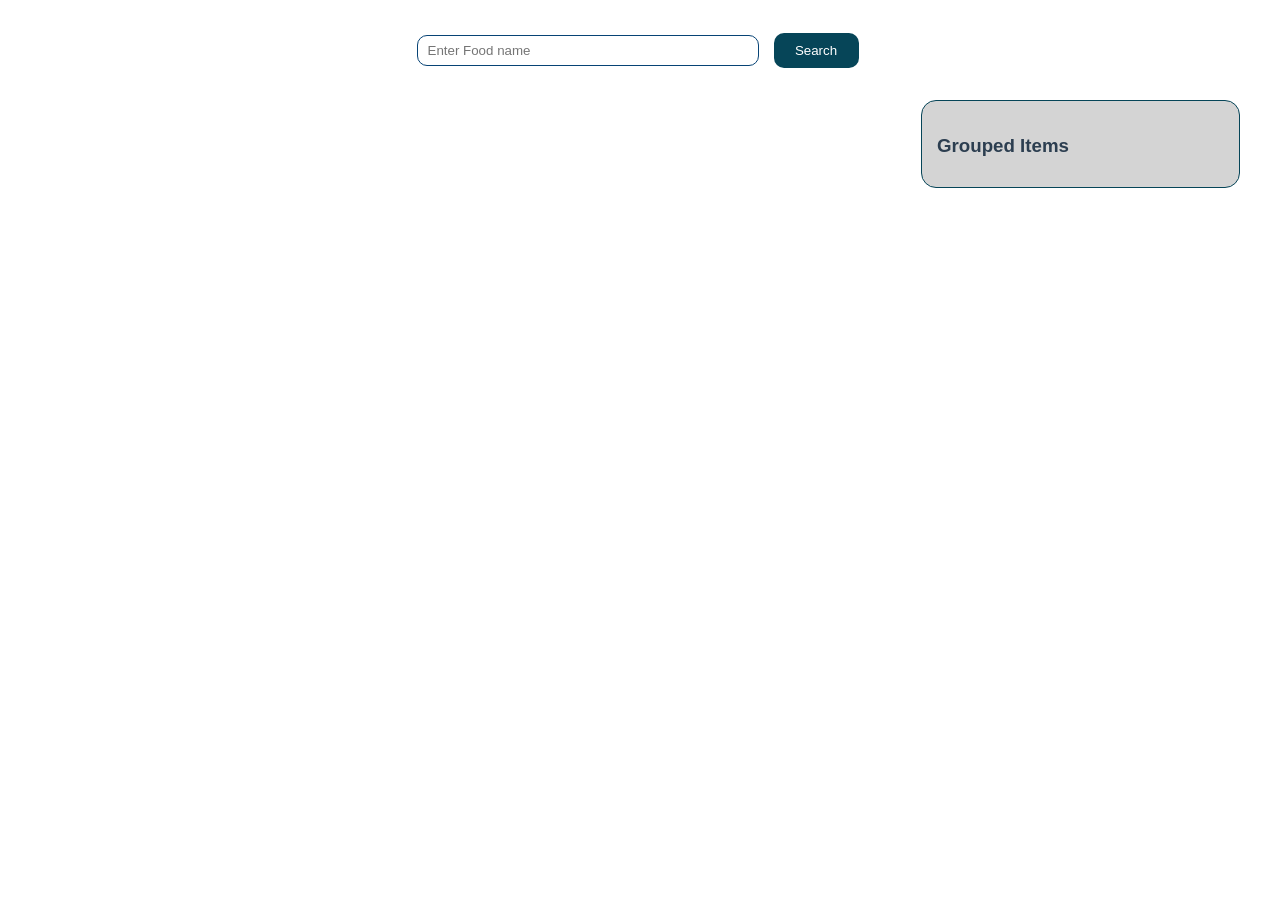
<file: Assingment-2/index.html>
<!DOCTYPE html>
<html lang="en">
  <head>
    <meta charset="UTF-8" />
    <meta name="viewport" content="width=device-width, initial-scale=1.0" />
    <title>Cocktail </title>
    <link rel="stylesheet" href="style.css" />
  </head>
  <body>
    <div class="detailsContainer" id="detailsContainer"></div>
    <div class="searchCon">
      <input
        type="text"
        placeholder="Enter Food name"
        id="inputValue"
        class="input"
      />
      <button class="searchBtn" onclick="search()">Search</button>
    </div>

    <div class="main" id="main">
      <div class="container" id="mainContainer"></div>
      <div class="groupContainer" id="groupContainer">
        <h3>Grouped Items</h3>
      </div>
    </div>

    <div class="modal" id="drinkModal">
      <div class="modal-content">
        <span class="close-btn" onclick="closeModal()">&times;</span>
        <div id="modalContent"></div>
      </div>
    </div>

    <script src="script.js"></script>
  </body>
</html>
</file>
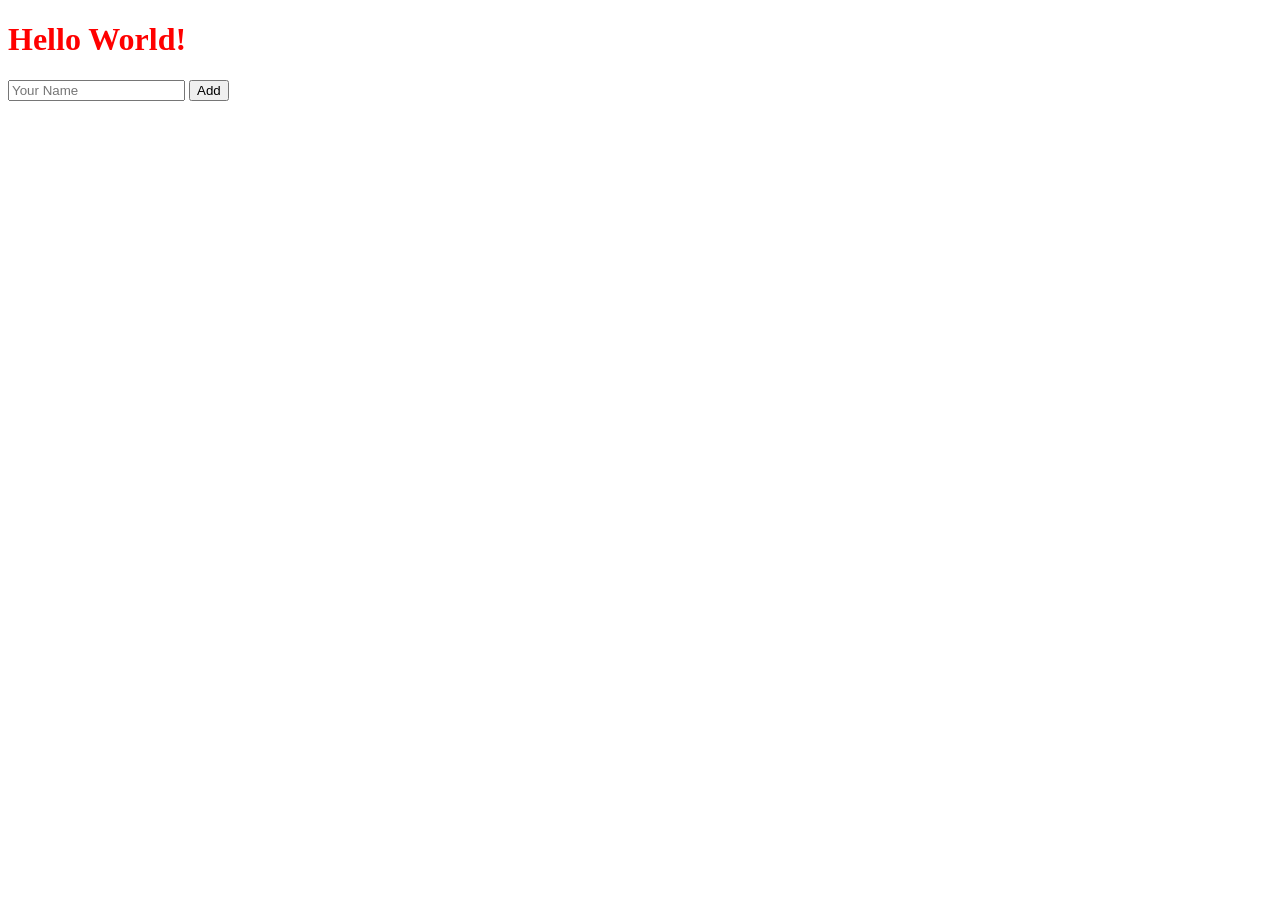
<file: Module-05/index.html>
<!DOCTYPE html>
<html lang="en">
<head>
    <meta charset="UTF-8">
    <meta name="viewport" content="width=device-width, initial-scale=1.0">
    <title>Document</title>
    <link rel="stylesheet" href="style.css">
</head>
<body>
    <h1 id="title">Hello World!</h1>

    <!-- <div class="box-container">
        <div class="box">Box-1</div>
        <div class="box">Box-2</div>
        <div class="box">Box-3</div>
        <div class="box">Box-4</div>
        <div class="box">Box-5</div>
        <div class="box">Box-6</div>
        <div class="box">Box-7</div>
        <div class="box">Box-8</div>
        <div class="box">Box-9</div>
    </div> -->
    <input type="text" name="" id="name" placeholder="Your Name">
    <button id ="addHandler">Add</button>

    <div class="name-con" id="name-con">

    </div>
    <section id="userData-container"></section>
    <script src="app.js"></script>
</body>
</html>
</file>
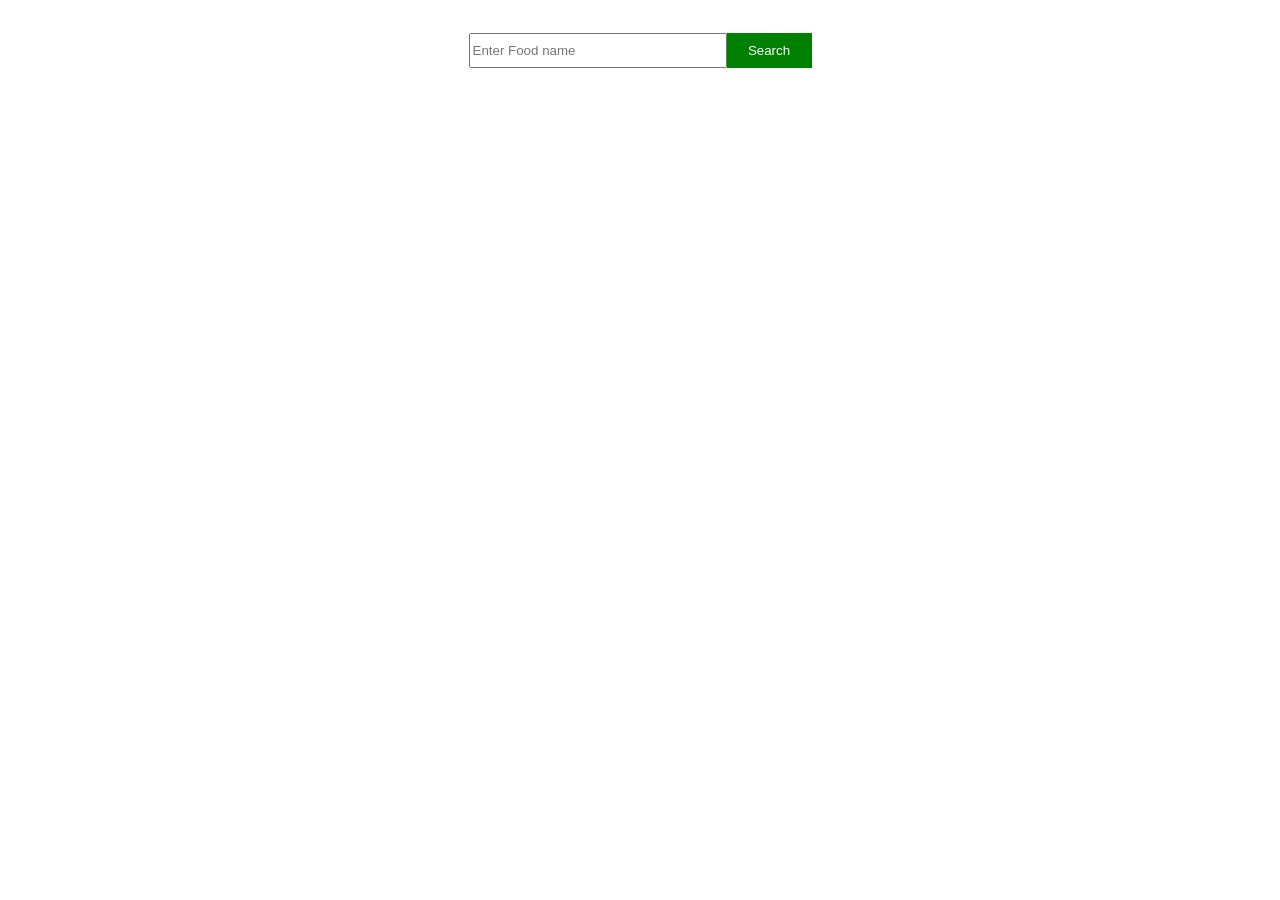
<file: module-7.5/index.html>
<!DOCTYPE html>
<html lang="en">
  <head>
    <meta charset="UTF-8" />
    <meta name="viewport" content="width=device-width, initial-scale=1.0" />
    <title>Food</title>
    <link rel="stylesheet" href="style.css" />
  </head>
  <body>
    <div class="detailsContainer" id="detailsContainer"></div>
    <div class="searchCon">
      <input
        type="text"
        placeholder="Enter Food name"
        id="inputValue"
        class="input"
      />
      <button class="searchBtn" onclick="search()">Search</button>
    </div>

    <div class="container" id="containerSearchResults"></div>

    <script src="main.js"></script>
  </body>
</html>
</file>
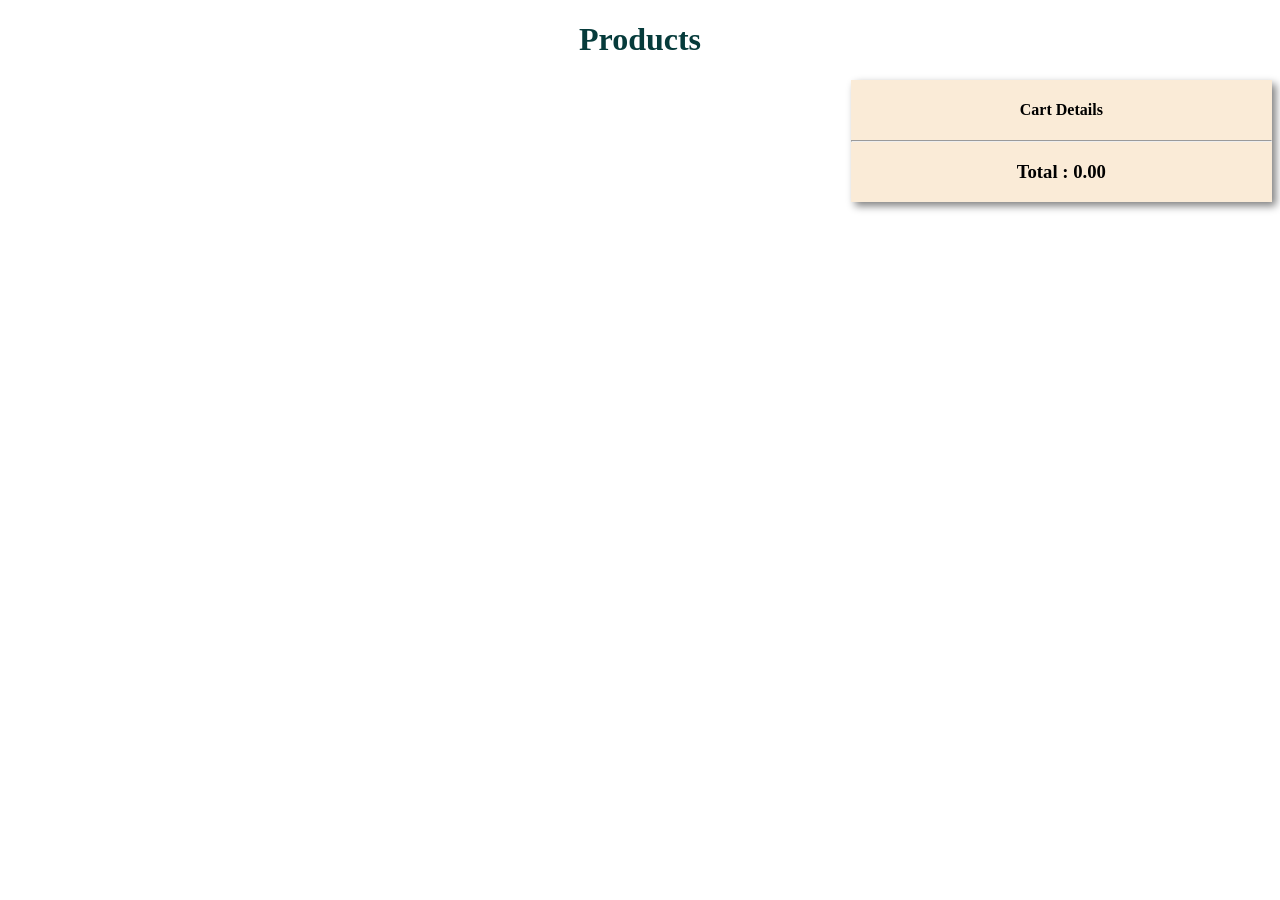
<file: project-01/index.html>
<!DOCTYPE html>
<html lang="en">
  <head>
    <meta charset="UTF-8" />
    <meta name="viewport" content="width=device-width, initial-scale=1.0" />
    <title>Document</title>
    <link rel="stylesheet" href="style.css" />
  </head>
  <body>
    <h1 class="title">Products</h1>
    <div class="mainContainer">
      <div id="productContainer"></div>

      <div class="cartContainer" id="cartContainer">
        <h4>Cart Details</h4>

        <hr />
        <h3>Total : <span id="total">0.00</span></h3>
      </div>
    </div>

    <script src="script.js"></script>
  </body>
</html>
</file>
<file: Assingment-2/style.css>
body {
  margin: 0 8.5px;
  box-sizing: border-box;
  font-family: Arial, sans-serif;
}

.searchCon {
  text-align: center;
  display: flex;
  justify-content: center;
  align-items: center;
  height: 100px;
}

#inputValue {
  width: 320px;
  height: 29px;
  border-radius: 10px;
  border: 1px solid rgb(7, 67, 117);
  margin-right: 10px;
  padding: 0 10px;
}

.searchBtn {
  width: 85px;
  height: 35px;
  background-color: rgb(6, 69, 88);
  border: none;
  color: white;
  border-radius: 10px;
  cursor: pointer;
}

.main {
  display: flex;
  justify-content: space-between;
  gap: 20px;
  width: 100%;
  max-width: 1200px;
  margin: auto;
}

.container {
  flex: 3;
  display: flex;
  justify-content: space-around;
  gap: 15px;
  flex-wrap: wrap;
}

.groupContainer {
  flex: 1;
  border: 1px solid rgb(6, 69, 88);
  border-radius: 15px;
  padding: 15px;
  background-color: rgb(212, 212, 212);
  min-width: 200px;
  max-height: 600px;
}

.drinkBox {
  box-shadow: 4px 4px 8px gray;
  padding: 10px;
  height: 250px;
  width: 250px;
  border-radius: 15px;
  border: 1px solid rgb(6, 69, 88);
  background-color: rgb(188, 209, 229);
  transition: transform 0.2s;
  text-align: center;
}

.drinkBox:hover {
  transform: scale(1.05);
}

.drinkBox img {
  border-radius: 10px;
}

button {
  padding: 10px 20px;
  margin: 5px;
  border: none;
  border-radius: 5px;
  color: white;
  cursor: pointer;
  transition: background-color 0.3s;
}

.detailsBtn {
  background-color: #4caf50;
}

.detailsBtn:hover {
  background-color: #45a049;
}

.addToGroupBtn {
  background-color: #2196f3;
}

.addToGroupBtn:hover {
  background-color: #1976d2;
}

.groupItem {
  display: flex;
  align-items: center;
  gap: 10px;
  margin: 5px 0;
  background-color: #f8f8f8;
  border-radius: 5px;
  border: 1px solid #ddd;
  cursor: pointer;
}

.groupItem img {
  border-radius: 50%;
  object-fit: cover;
}

.groupItem span {
  font-size: 16px;
  color: #333;
}

.groupCount {
  margin-top: 10px;
  font-weight: bold;
  color: #444;
}

#groupContainer h3 {
  color: #2c3e50;
  margin-bottom: 15px;
}

.modal {
  display: none;
  position: fixed;
  top: 0;
  left: 0;
  width: 100%;
  height: 100%;
  background-color: rgba(0, 0, 0, 0.6);
  justify-content: center;
  align-items: center;
}

.modal-content {
  background-color: white;
  padding: 20px;
  border-radius: 10px;
  max-width: 600px;
  width: 90%;
  box-shadow: 0 4px 15px rgba(0, 0, 0, 0.2);
  position: relative;
}

.modal-content h3 {
  color: #333;
  font-size: 24px;
  text-align: center;
}

.modal-content img {
  display: block;
  margin: 0 auto;
  border-radius: 10px;
  border: 3px solid #4caf50;
  max-width: 150px;
  height: 150px;
  height: auto;
}

.modal-content p {
  margin: 10px 0;
  font-size: 16px;
  line-height: 1.5;
  color: #555;
}

.modal-content p strong {
  color: #333;
}

.close-btn {
  position: absolute;
  top: 10px;
  right: 15px;
  background-color: #f44336;
  color: white;
  border: none;
  border-radius: 50%;
  width: 30px;
  height: 30px;
  font-size: 18px;
  line-height: 30px;
  text-align: center;
  cursor: pointer;
}

.close-btn:hover {
  background-color: #d32f2f;
}
</file>
<file: Module-05/style.css>
.box{
    width: 100px;
    height: 100px;
    border: 1px solid rebeccapurple;
    padding: 10px;
}
.box-container{
    display: flex;
    flex-wrap: wrap;
    gap: 15px;
}

.details{
    height: 130px;
    width: 180px;
    border: 1px solid green;
    margin: 5px;
    padding: 15px;
    text-align: center;
}

#userData-container{
    display: flex;
    justify-content: center;
}
</file>
<file: module-7.5/style.css>
body {
  display: flex;
  flex-direction: column;
  align-items: center;
  margin: 0;
}

.searchCon {
  text-align: center;
  display: flex;
  justify-content: center;
  align-items: center;
  height: 100px;
}
#inputValue {
  width: 250px;
  height: 29px;
}

.searchBtn {
  width: 85px;
  height: 35px;
  background-color: green;
  border: none;
  color: white;
}

.container {
  display: flex;
  justify-content: space-around;
  gap: 15px;
  flex-wrap: wrap;
  width: 100%;
  margin: auto;
  text-align: center;
}

.mealBox {
  box-shadow: 4px 4px 8px gray;
  padding: 10px;
  height: 200px;
  width: 200px;
}

.mealBoxDetails {
  box-shadow: 4px 4px 8px gray;
  padding: 10px;
  height: 300px;
  width: 200px;
  margin: 10px;
  text-align: center;
}
</file>
<file: project-01/style.css>
.mainContainer {
  display: flex;
  justify-content: center;
}

.title {
  display: flex;
  justify-content: center;
  color: rgb(6, 59, 59);
}

.cartContainer {
  width: 50%;
  box-shadow: 4px 4px 8px gray;
  text-align: center;
  background-color: antiquewhite;
  margin: auto;
  display: flow-root;
}

#productContainer {
  display: flex;
  justify-content: space-around;
  gap: 15px;
  flex-wrap: wrap;
  width: 100%;
  margin: auto;
  text-align: center;
}

.productBox {
  box-shadow: 4px 4px 8px gray;
  padding: 10px;
  height: 300px;
  width: 250px;
}

.cart {
  display: flex;
  justify-content: space-around;
  text-align: center;
}
</file>
